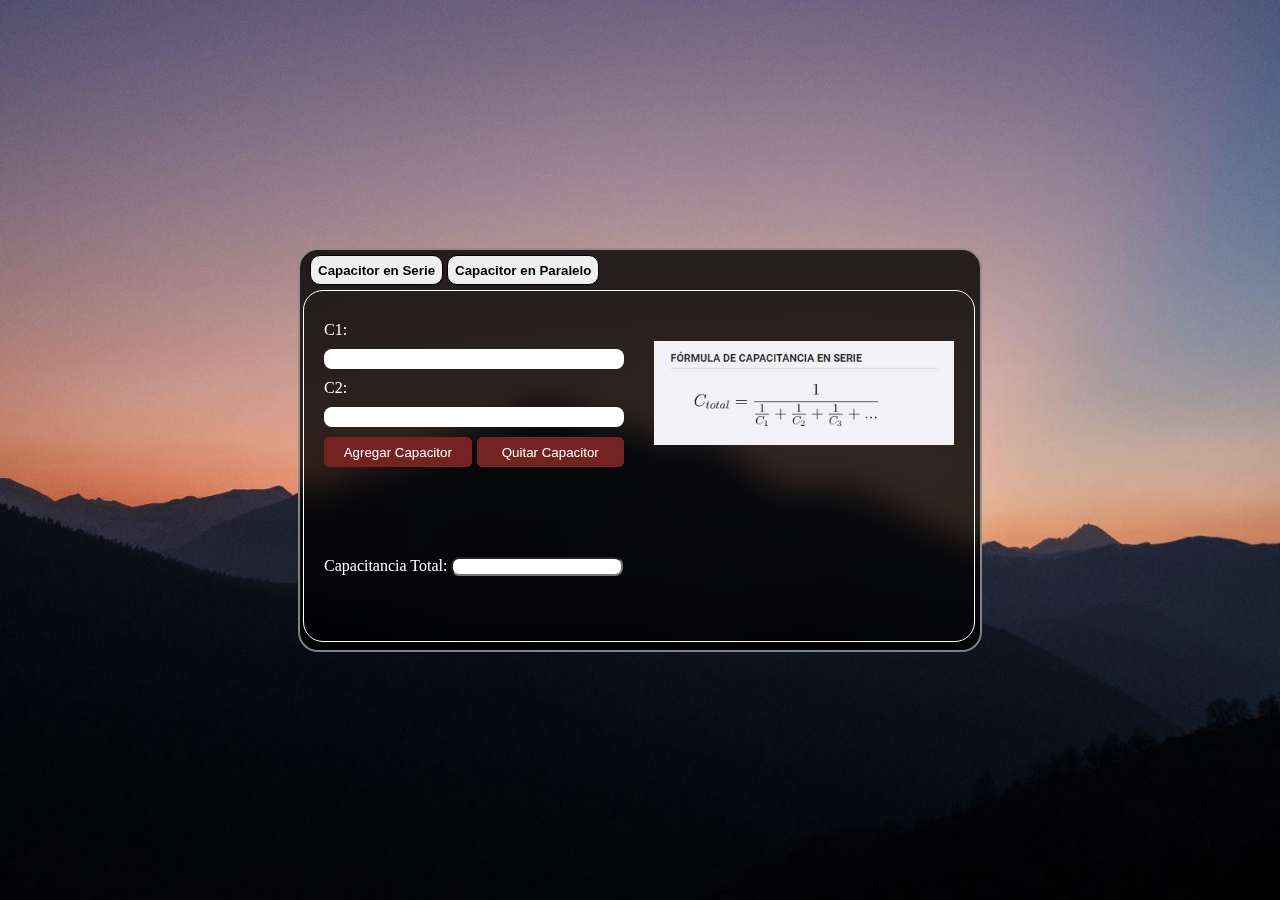
<file: Index.html>
<!DOCTYPE html>
<html lang="en">
<head>
    <meta charset="UTF-8">
    <meta name="viewport" content="width=device-width, initial-scale=1.0">
    <title>Vaina de electro</title>
    <link rel="stylesheet" href="style.css">
</head>
<body>
    <section>
        <div class="container">
            <div class="cap-selector">
                <label for="">
                    <button><p>Capacitor en Serie</p></button>
                    <button><p>Capacitor en Paralelo</p></button>
                </label>
            </div>
            <div class="capacitor-container">
                <img class="image" src="formula.jpg" alt="">
                <label for="">
                    <div class="labels">
                        <span>C1: </span><input type="text">
                        <span>C2: </span><input type="text">
                    </div>
                    <div class="buttons">
                        <button><span>Agregar Capacitor</span></button> 
                        <button><span>Quitar Capacitor</span></button>
                    </div>
                    <div class="resultado">
                        <span>Capacitancia Total: </span><input type="text">
                    </div>
                </label>
            </div>
        </div>
    </section>
</body>
</html>
</file>
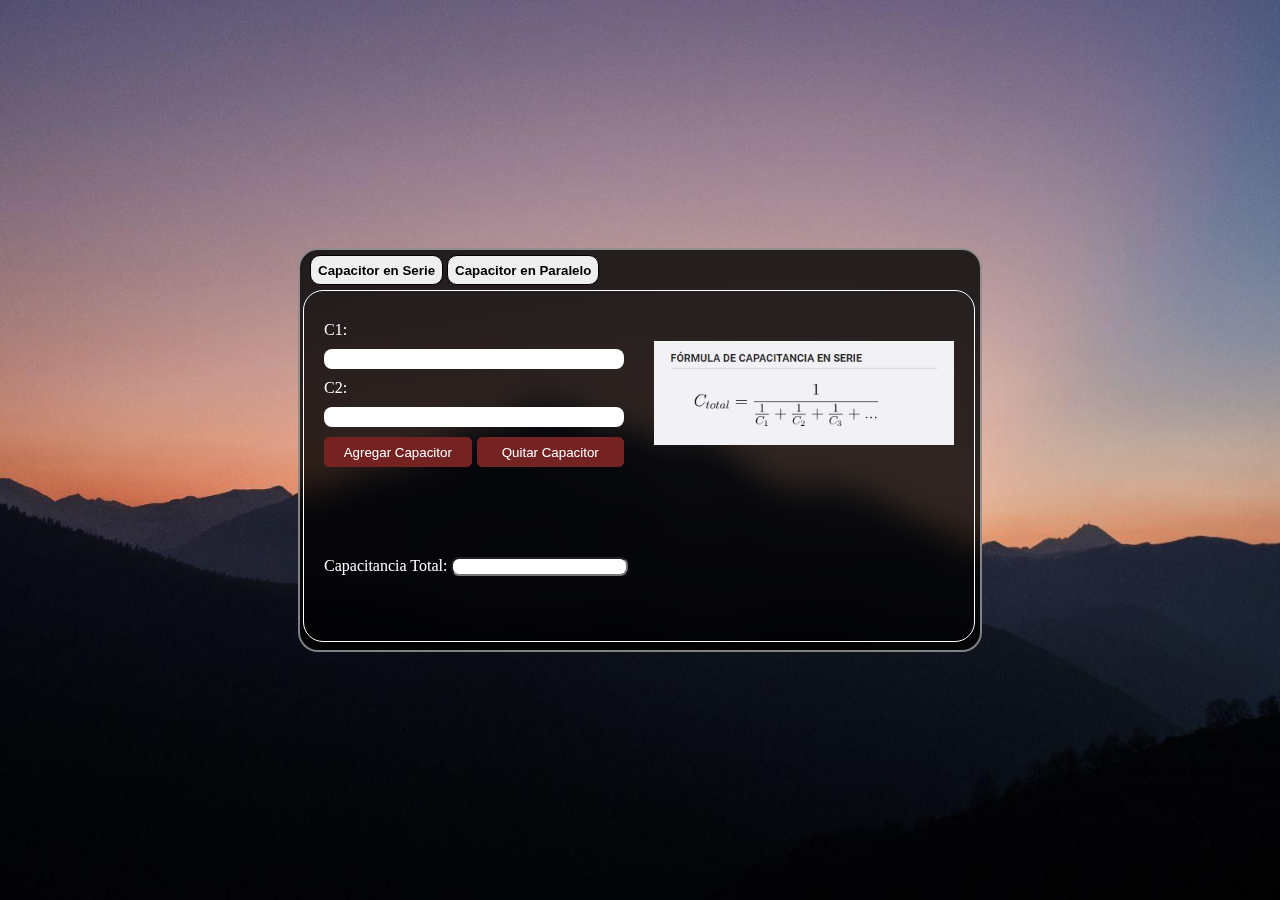
<file: Html/Index.html>
<!DOCTYPE html>
<html lang="en">
<head>
    <meta charset="UTF-8">
    <meta name="viewport" content="width=device-width, initial-scale=1.0">
    <title>Vaina de electro</title>
    <link rel="stylesheet" href="../Css/style.css">
</head>
<body>
    <section>
        <div class="container">
            <div class="cap-selector">
                <label for="">
                    <button><p>Capacitor en Serie</p></button>
                    <button><p>Capacitor en Paralelo</p></button>
                </label>
            </div>
            <div class="capacitor-container">
                <img class="image" src="../Assets/formula.jpg" alt="">
                <label for="">
                    <div class="labels">
                        <span>C1: </span><input type="text">
                        <span>C2: </span><input type="text">
                    </div>
                    <div class="buttons">
                        <button><span>Agregar Capacitor</span></button> 
                        <button><span>Quitar Capacitor</span></button>
                    </div>
                    <div class="resultado">
                        <span>Capacitancia Total: </span><input type="text">
                    </div>
                </label>
            </div>
        </div>
    </section>
</body>
</html>
</file>
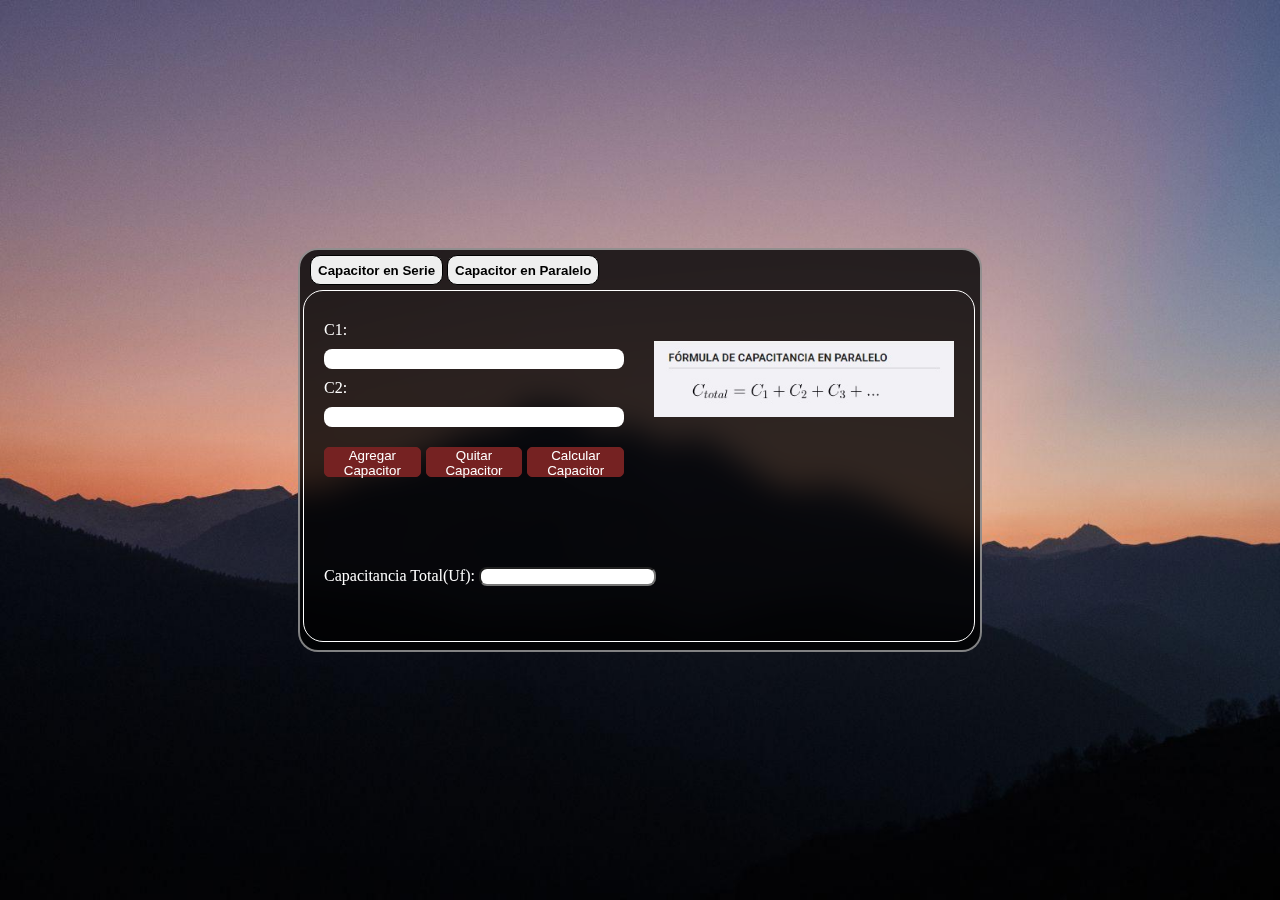
<file: Html/Cap-Para.html>
<!DOCTYPE html>
<html lang="en">
<head>
    <meta charset="UTF-8">
    <meta name="viewport" content="width=device-width, initial-scale=1.0">
    <title>Electro</title>
    <link rel="stylesheet" href="../Css/style.css">
</head>
<body>
    <section>
        <div class="container">
            <div class="cap-selector">
                <label for="">
                    <a href="Cap-Serie.html"><button>Capacitor en Serie</button></a>
                    <a href="Cap-Para.html"><button>Capacitor en Paralelo</button></a>
                </label>
            </div>
            <div class="capacitor-container">
                <img class="image" src="../Assets/formula para.jpg" alt="">
                <label for="">
                    <div class="labels">
                        <span>C1: </span><input type="number" id="cap1">
                        <span>C2: </span><input type="number" id="cap2">
                        <div id="capacitor-list"></div>
                    </div>
                    <div class="buttons">
                        <button onclick="addCapacitor()"><span>Agregar Capacitor</span></button> 
                        <button onclick="removeCapacitor()"><span>Quitar Capacitor</span></button>
                        <button onclick="CalcularCapacitanciaParalelo()"><span>Calcular Capacitor </span></button>

                    </div>
                    <div class="resultado">
                        <span>Capacitancia Total(Uf): </span><input type="text" readonly>
                    </div>
                </label>
                
            </div>
        </div>
    </section>
    <script src="../js/Script.js"></script>
</body>
</html>
</file>
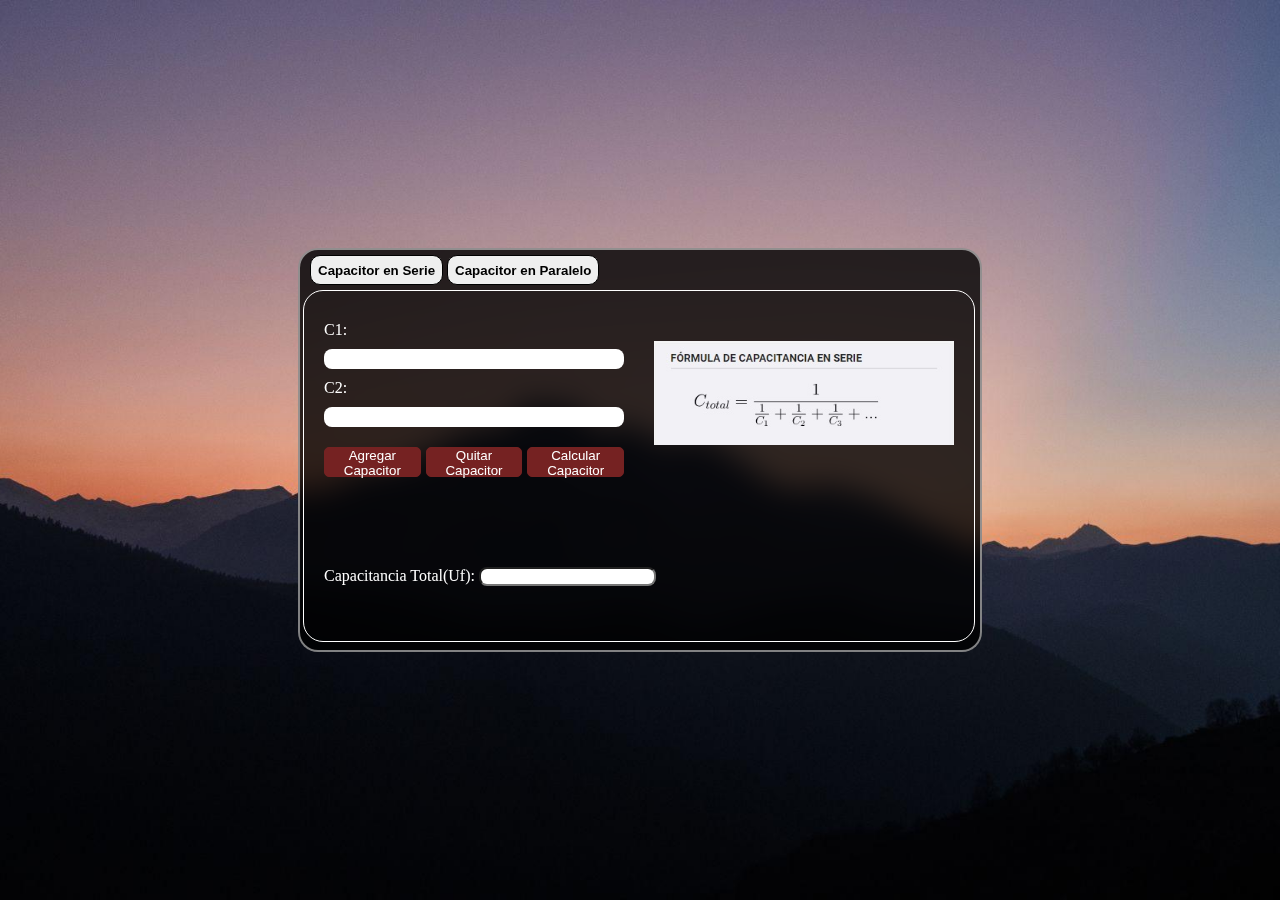
<file: Html/Cap-Serie.html>
<!DOCTYPE html>
<html lang="en">
<head>
    <meta charset="UTF-8">
    <meta name="viewport" content="width=device-width, initial-scale=1.0">
    <title>Electro</title>
    <link rel="stylesheet" href="../Css/style.css">
</head>
<body>
    <section>
        <div class="container">
            <div class="cap-selector">
                <label for="">
                    <a href="Cap-Serie.html"><button>Capacitor en Serie</button></a>
                    <a href="Cap-Para.html"><button>Capacitor en Paralelo</button></a>
                </label>
            </div>
            <div class="capacitor-container">
                <img class="image" src="../Assets/formula.jpg" alt="">
                <label for="">
                    <div class="labels">
                        <span>C1: </span><input type="number" id="cap1">
                        <span>C2: </span><input type="number" id="cap2">
                        <div id="capacitor-list"></div>
                    </div>
                    <div class="buttons">
                        <button onclick="addCapacitor()"><span>Agregar Capacitor</span></button> 
                        <button onclick="removeCapacitor()"><span>Quitar Capacitor</span></button>
                        <button onclick="CalcularCapacitanciaenSerie()"><span>Calcular Capacitor </span></button>
                    </div>
                    <div class="resultado">
                        <span>Capacitancia Total(Uf): </span><input type="text" readonly>
                    </div>
                </label>
            </div>
        </div>
    </section>
    <script src="../js/Script.js"></script>
</body>
</html>
</file>
<file: style.css>
@import url('https://fonts.googleapis.com/css2?family=Roboto:wght@100;300;400;500;700;900&display=swap');

* {
    font-family: 'Roboto' sans-serif;
    padding: 0;
    margin: 0;
}

section {
    background-color: aqua;
    background: url('5499054.jpg') no-repeat;
    background-position: center;
    background-size: cover;
    min-height: 100vh;
    width: 100%;
    display: flex;
    justify-content: center;
    align-items: center;
}

.container {
    background-color: rgba(0, 0, 0, 0.8);
    border: 2px solid rgba(255, 255, 255, 0.5);
    border-radius: 20px;
    backdrop-filter: blur(15px);
    width: 680px;
    height: 400px;
}


.cap-selector {
    display: flex;
    gap: 5px;
    width: 300px;
    margin-bottom: 5px;
    margin-left: 10px;
    margin-top: 5px;
}

.cap-selector button {
    height: 30px;
    padding: 7px;
    border-radius: 10px;
    border: solid black 1px;
    cursor: pointer;
    font-weight: bold;
}

.cap-selector button:hover {
    background-color: cadetblue;
}

.capacitor-container {
    display: flex;
    flex-direction: column;
    border: solid white 1px;
    border-radius: 20px;
    width: 630px;
    height: 310px;
    padding: 20px;
    margin-left: 3px;
}

.image {
    position: absolute;
    width: 300px;
    margin-left: 330px;
    margin-top: 30px;
}

.labels{
    display: flex;
    flex-direction: column;
    width: 300px;
    margin-top: 10px;
    gap: 10px;
}

.labels span {
    color: white;
}

.labels input {
    border-radius: 8px;
    border: none;
    height: 20px;
    padding-left: 5px;
}

.buttons {
    display: flex;
    width: 300px;
    gap: 5px;
    align-items: center;
    justify-content: center;
    margin-top: 10px;
}

.buttons button {
    cursor: pointer;
    width: 100%;
    height: 30px;
    border-radius: 5px;
    border: solid #752222 1px;
    background-color: #752222;
    color: white;
}

.buttons button:hover {
    background-color: red;
}

.resultado {
    margin-top: 90px;
}

.resultado span {
    color: white;
}

.resultado input {
    border-radius: 8px;
    width: 168px;
}
</file>
<file: Css/style.css>
@import url('https://fonts.googleapis.com/css2?family=Roboto:wght@100;300;400;500;700;900&display=swap');

* {
    font-family: 'Roboto' sans-serif;
    padding: 0;
    margin: 0;
}

section {
    background-color: aqua;
    background: url('../Assets/5499054.jpg') no-repeat;
    background-position: center;
    background-size: cover;
    min-height: 100vh;
    width: 100%;
    display: flex;
    justify-content: center;
    align-items: center;
}

.container {
    background-color: rgba(0, 0, 0, 0.8);
    border: 2px solid rgba(255, 255, 255, 0.5);
    border-radius: 20px;
    backdrop-filter: blur(15px);
    width: 680px;
    height: 400px;
}


.cap-selector {
    display: flex;
    gap: 5px;
    width: 300px;
    margin-bottom: 5px;
    margin-left: 10px;
    margin-top: 5px;
}

.cap-selector button {
    height: 30px;
    padding: 7px;
    border-radius: 10px;
    border: solid black 1px;
    cursor: pointer;
    font-weight: bold;
}

.cap-selector button:hover {
    background-color: cadetblue;
}

.capacitor-container {
    display: flex;
    flex-direction: column;
    border: solid white 1px;
    border-radius: 20px;
    width: 630px;
    height: 310px;
    padding: 20px;
    margin-left: 3px;
}

.image {
    position: absolute;
    width: 300px;
    margin-left: 330px;
    margin-top: 30px;
}

.labels{
    display: flex;
    flex-direction: column;
    width: 300px;
    margin-top: 10px;
    gap: 10px;
}

.labels span {
    color: white;
}

.labels input {
    border-radius: 8px;
    border: none;
    height: 20px;
    padding-left: 5px;
}

.buttons {
    display: flex;
    width: 300px;
    gap: 5px;
    align-items: center;
    justify-content: center;
    margin-top: 10px;
}

.buttons button {
    cursor: pointer;
    width: 100%;
    height: 30px;
    border-radius: 5px;
    border: solid #752222 1px;
    background-color: #752222;
    color: white;
}

.buttons button:hover {
    background-color: red;
}

.resultado {
    margin-top: 90px;
}

.resultado span {
    color: white;
}

.resultado input {
    border-radius: 8px;
    width: 168px;
    padding-left: 5px;
}
</file>
